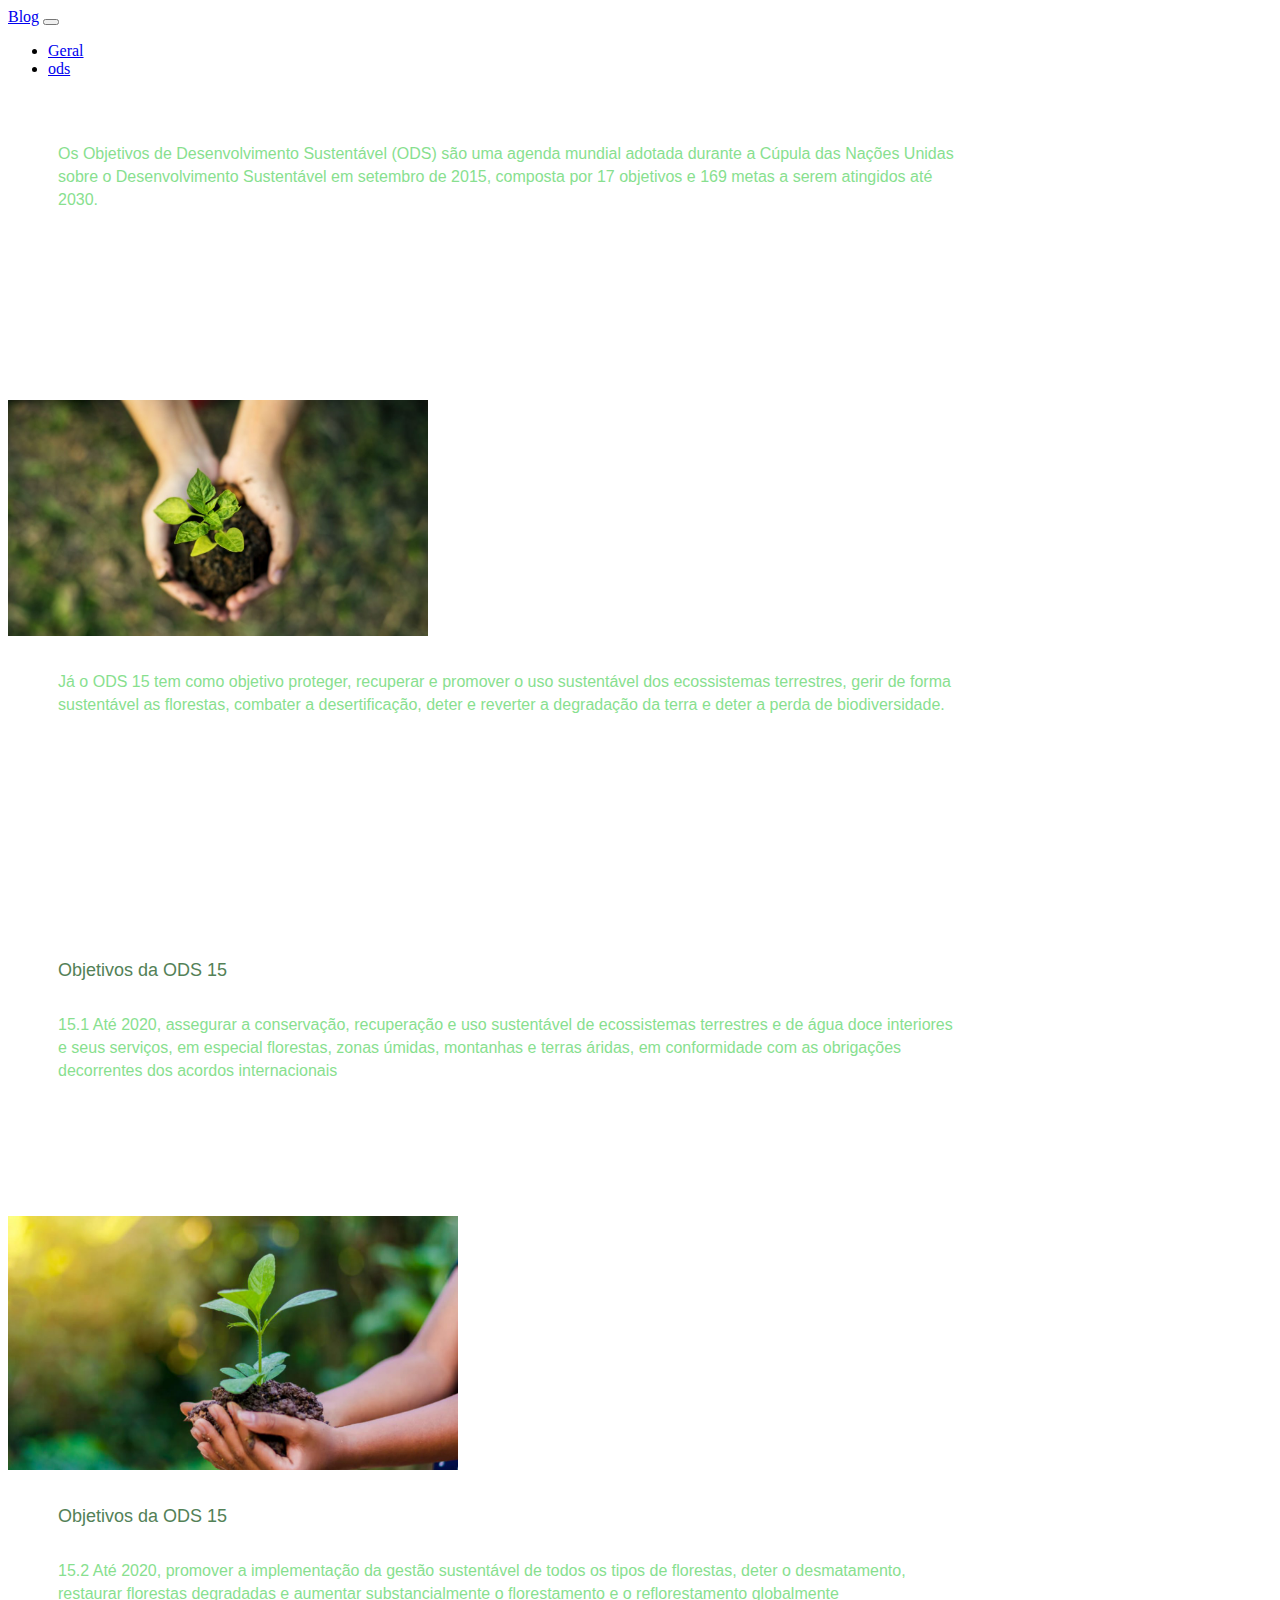
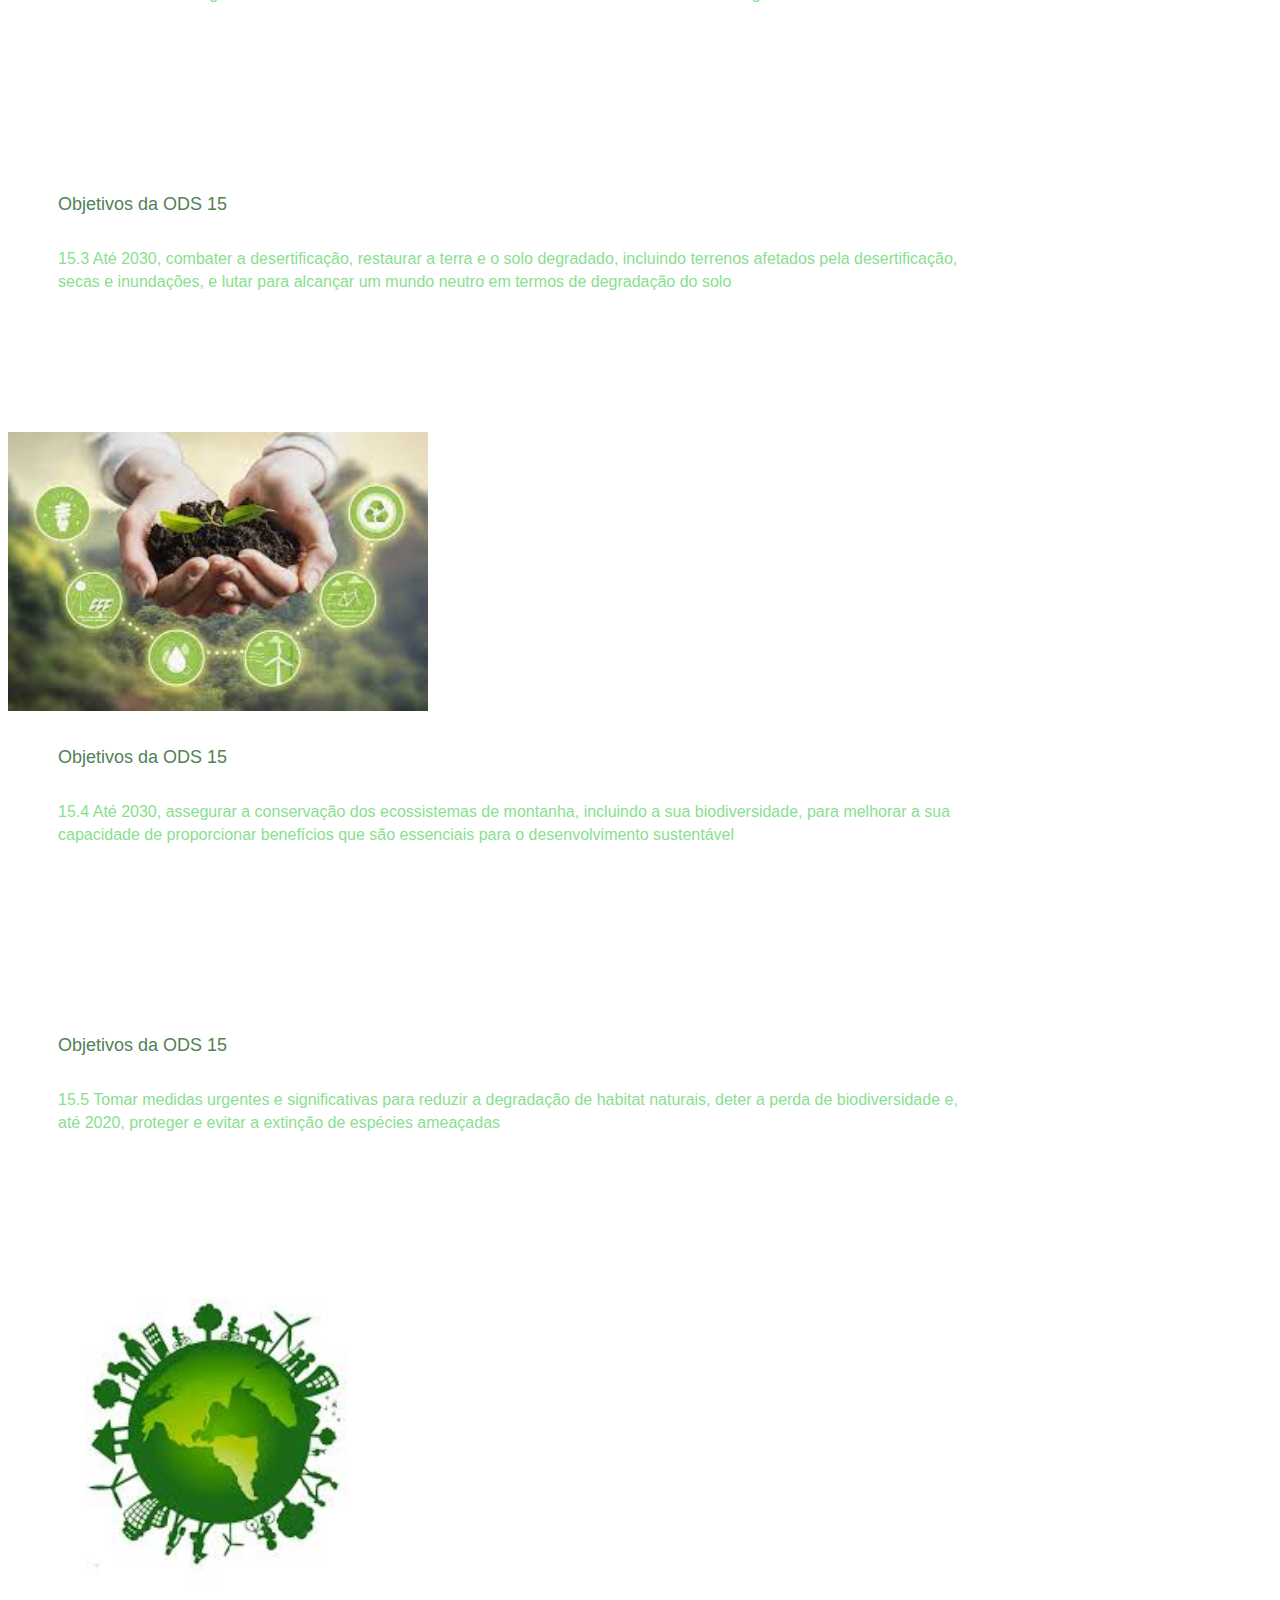
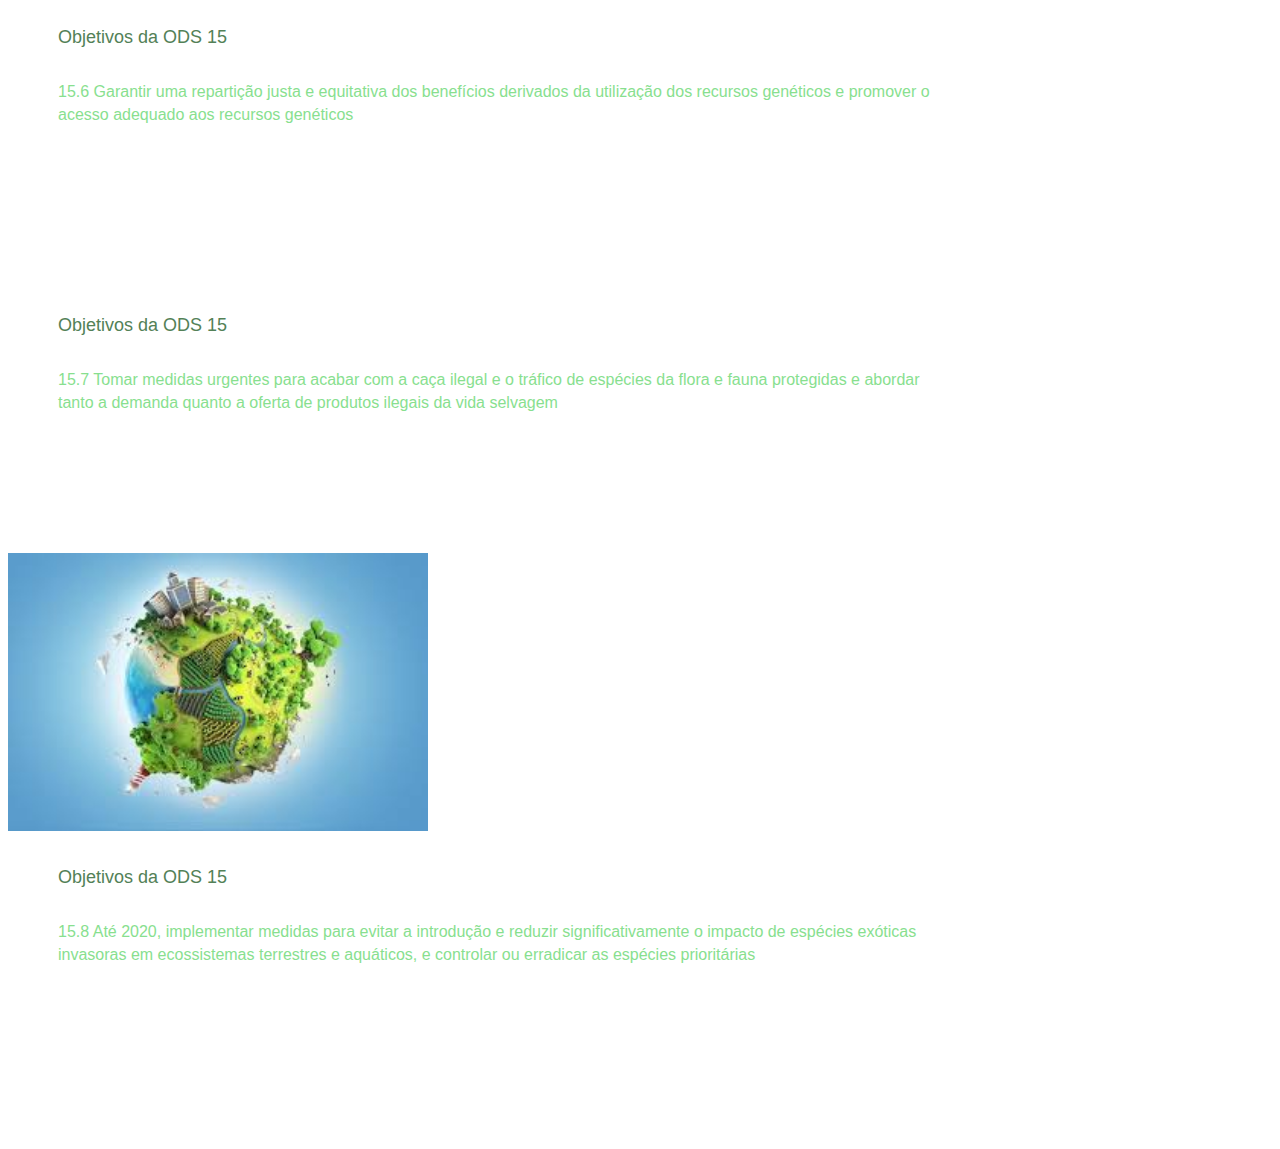
<file: ods-15.html>
<!DOCTYPE html>
<html lang="en">
<head>
    <meta charset="UTF-8">
    <meta http-equiv="X-UA-Compatible" content="IE=edge">
    <meta name="viewport" content="width=device-width, initial-scale=1.0">
    <link href="css/style.css" rel="stylesheet" type="text/css">
    <script src="js/script.js" type="text/javascript"></script>
    <script src="https://cdn.jsdelivr.net/npm/bootstrap@5.2.3/dist/js/bootstrap.bundle.min.js" integrity="sha384-kenU1KFdBIe4zVF0s0G1M5b4hcpxyD9F7jL+jjXkk+Q2h455rYXK/7HAuoJl+0I4" crossorigin="anonymous"></script>
    <link href="https://cdn.jsdelivr.net/npm/bootstrap@5.2.3/dist/css/bootstrap.min.css" rel="stylesheet" integrity="sha384-rbsA2VBKQhggwzxH7pPCaAqO46MgnOM80zW1RWuH61DGLwZJEdK2Kadq2F9CUG65" crossorigin="anonymous">
    <title>Blog-Ods15</title>
</head>
<body>
    <nav class="navbar navbar-expand-sm navbar-dark bg-dark">
        <div class="container-fluid">
          <a class="navbar-brand" href="#">Blog</a>
          <button class="navbar-toggler" type="button" data-bs-toggle="collapse" data-bs-target="#navbarNav" aria-controls="navbarNav" aria-expanded="false" aria-label="Toggle navigation">
            <span class="navbar-toggler-icon"></span>
          </button>
          <div class="collapse navbar-collapse" id="navbarNav">
            <ul class="navbar-nav">
              <li class="nav-item">
                <a class="nav-link active" aria-current="page" href="index.html">Geral</a>
              </li>
              <li class="nav-item">
                <a class="nav-link active" aria-current="page" href="#ods">ods</a>
              </li>  
            </ul>
          </div>
        </div>
      </nav>

      <br>

      <div id="ods">    
        <div class="container-fluid" style="max-width: 1000px;">
          <div class="container div1">
            <div class="row">
      
              <div class="col-12  col-sm-6 col-lg-4 mt-2">
                <div class="card bg-dark" style="min-height: 240px;">
                  <div class="card-body">
                    <h5 class="card-title text-center font2">  </h5>
                    <p class="card-text font3">
                    <script>
                      ods1()
                    </script>
                    </p>
                  </div>
                </div>
              </div>

              <br>

              <div class="col-12  col-sm-6 col-lg-4 mt-2">  
                <div class="card bg-dark">
                  <img class="img-fluid" src="img/sustentavel-1200x675.jpg" width="420px" alt="Card image">
                </div>
              </div>
      
              <div class="col-12  col-sm-6 col-lg-4 mt-2">
                <div class="card bg-dark" style="min-height: 240px;">
                  <div class="card-body">
                    <h5 class="card-title text-center font2"> </h5>
                    <p class="card-text font3">
                      <script>
                        ods2()
                      </script>
                    </p>
                  </div>
                </div>
              </div>
      
            </div>
          </div>
        </div>
      </div>

      <br>

      <div id="obj"> 
        <div class="container-fluid" style="max-width: 1000px;">
          <div class="container div1">
            <div class="row">
      
              <div class="col-12  col-sm-6 col-lg-4 mt-2">
                <div class="card bg-dark" style="min-height: 240px;">
                  <div class="card-body">
                    <h5 class="card-title text-center font2"> 
                      Objetivos da ODS 15 </h5>
                    <p class="card-text font3">
                      <script>
                        ods3()
                      </script>
                    </p>
                  </div>
                </div>
              </div>

              <br>
              
              <div class="col-12  col-sm-6 col-lg-4 mt-2">  
                <div class="card bg-success">
                  <img class="img-fluid" src="img/Ods-15-2.jpg" width="450px" alt="Card image">
                </div>
              </div>
      
              <div class="col-12  col-sm-6 col-lg-4 mt-2">
                <div class="card bg-dark" style="min-height: 240px;">
                  <div class="card-body">
                    <h5 class="card-title text-center font2"> Objetivos da ODS 15  </h5>
                    <p class="card-text font3">
                      <script>
                        ods4()
                      </script>
                    </p>
                  </div>
                </div>
              </div>
      
            </div>
          </div>
        </div>
      
        <br>
      
        <div class="container-fluid" style="max-width: 1000px;">
          <div class="container div1">
            <div class="row">
      
              <div class="col-12  col-sm-6 col-lg-4 mt-2">
                <div class="card bg-dark" style="min-height: 240px;">
                  <div class="card-body">
                    <h5 class="card-title text-center font2"> Objetivos da ODS 15  </h5>
                    <p class="card-text font3">
                      <script>
                        ods5()
                      </script>
                    </p>
                  </div>
                </div>
              </div>
              
              <div class="col-12  col-sm-6 col-lg-4 mt-2">  
                <div class="card bg-dark">
                  <img class="img-fluid" src="img/Ods-15-3.jfif" width="420px" alt="Card image">
                </div>
              </div>
      
              <div class="col-12  col-sm-6 col-lg-4 mt-2">
                <div class="card bg-dark" style="min-height: 240px;">
                  <div class="card-body">
                    <h5 class="card-title text-center font2"> Objetivos da ODS 15  </h5>
                    <p class="card-text font3">
                     <script>
                      ods6()
                     </script>
                    </p>
                  </div>
                </div>
              </div>
      
            </div>
          </div>
        </div>
      
        <br>
      
        <div class="container-fluid" style="max-width: 1000px;">
          <div class="container div1">
            <div class="row">
      
              <div class="col-12  col-sm-6 col-lg-4 mt-2">
                <div class="card bg-dark" style="min-height: 240px;">
                  <div class="card-body">
                    <h5 class="card-title text-center font2"> Objetivos da ODS 15  </h5>
                    <p class="card-text font3">
                      <script>
                        ods7()
                      </script>
                    </p>
                  </div>
                </div>
              </div>
              
              <div class="col-12  col-sm-6 col-lg-4 mt-2">  
                <div class="card bg-dark">
                  <img class="img-fluid" src="img/Ods-15-4.jfif" width="420px" alt="Card image">
                </div>
              </div>
      
              <div class="col-12  col-sm-6 col-lg-4 mt-2">
                <div class="card bg-dark" style="min-height: 240px;">
                  <div class="card-body">
                    <h5 class="card-title text-center font2"> Objetivos da ODS 15  </h5>
                    <p class="card-text font3">
                      <script>
                        ods8()
                      </script>
                    </p>
                  </div>
                </div>
              </div>
      
            </div>
          </div>
        </div>
      
        <br>
      
        <div class="container-fluid" style="max-width: 1000px;">
          <div class="container div1">
            <div class="row">
      
              <div class="col-12  col-sm-6 col-lg-4 mt-2">
                <div class="card bg-dark" style="min-height: 240px;">
                  <div class="card-body">
                    <h5 class="card-title text-center font2"> Objetivos da ODS 15  </h5>
                    <p class="card-text font3">
                      <script>
                        ods9()
                      </script>
                    </p>
                  </div>
                </div>
              </div>
              
              <div class="col-12  col-sm-6 col-lg-4 mt-2">  
                <div class="card bg-dark">
                  <img class="img-fluid" src="img/Ods-15-5.jfif" width="420px" alt="Card image">
                </div>
              </div>
      
              <div class="col-12  col-sm-6 col-lg-4 mt-2">
                <div class="card bg-dark" style="min-height: 240px;">
                  <div class="card-body">
                    <h5 class="card-title text-center font2"> Objetivos da ODS 15  </h5>
                    <p class="card-text font3">
                      <script>
                        ods10()
                      </script>
                  </div>
                </div>
              </div>
      
            </div>
          </div>
        </div>
      </div>
      <br>
      <br>
</body>
</html>
</file>
<file: css/style.css>
.blog{
    position: relative;
    width:800px ;
    height:200px ;
    background-color: #5BBA47;
    left: 50px;
    border-radius: 25px ;
}

.texto{
    position: absolute;
    width:550px ;
    height:200px ;
    top: 0%;
    background-color: #7cfc62;
    left: 307px;
    border-radius: 0px 25px 25px 0px;
}

.img{
    position: relative;
    border-radius: 25px 0px 0px 25px;
    top: 20px;
}

/* ODS */
.blog-ods{
    position: relative;
    width:800px ;
    height:200px ;
    background-color: #d1dbcf;
    left: 50px;
    border-radius: 25px ;
}

.img-ods{
    position: relative;
    border-radius: 25px;
    top: 10px;
    left: 20px;
}

.texto-ods{
    position: absolute;
    width:550px ;
    height:200px ;
    top: 0%;
    background-color: #7cfc62;
    left: 307px;
    border-radius: 0px 25px 25px 0px;
}

/* fontes */
.font1{
    font-family: 'Raleway', sans-serif;
    font-style: normal;
    font-weight: 400;
    line-height: 40px;
    color: black;
    font-size: min(21px, 7vw);
    margin-left: auto;
    margin-right: auto;
    align-items: center;
    text-align: left;
    width: 90%;
}

.font2 {
    font-family: 'Raleway', sans-serif;
    font-style: normal;
    font-weight: 400;
    font-size: 18px;
    line-height: 25px;
    color: #538157 !important;
    margin-left: auto;
    margin-right: auto;
    align-items: center;
    text-align: left;
    width: 90%;
}

.font3 {
    font-family: 'Raleway', sans-serif;
    font-style: normal;
    font-weight: 400;
    font-size: 16px;
    line-height: 23px;
    color: #88df8f!important;
    margin-left: auto;
    margin-right: auto;
    align-items: center;
    text-align: left;
    width: 90%;
}
</file>
